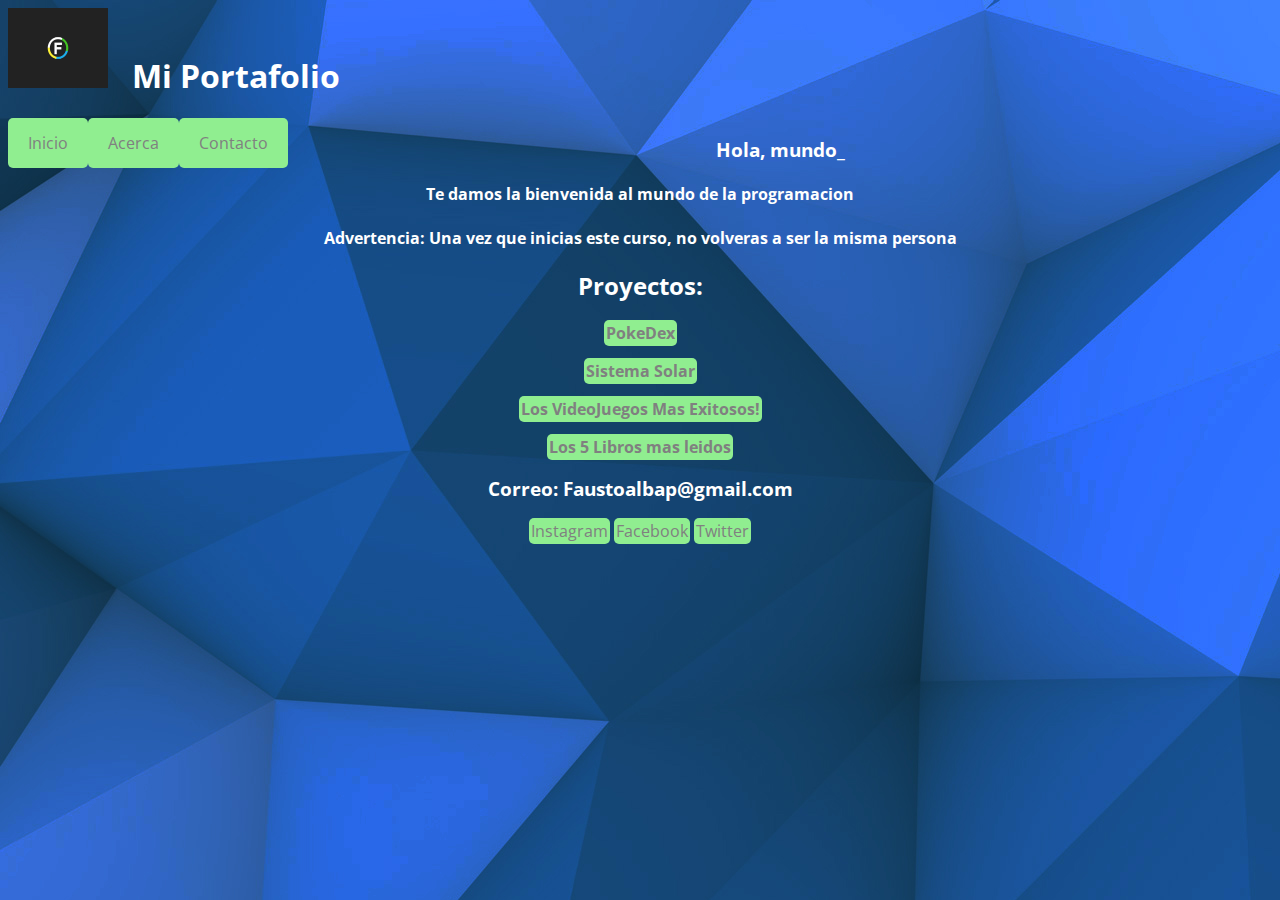
<file: index.html>
<!DOCTYPE html>
<html lang="es">
<head>
    <meta charset="UTF-8">
    <meta http-equiv="X-UA-Compatible" content="IE=edge">
    <meta name="viewport" content="width=device-width, initial-scale=1.0">
    <title>Mi Portafolio</title>
    <link rel="stylesheet" href="css/style-Portafolio.css">
    <link rel="stylesheet" href="css/responsive.css">
    <link rel="preconnect" href="https://fonts.googleapis.com">
<link rel="preconnect" href="https://fonts.gstatic.com" crossorigin>
<link href="https://fonts.googleapis.com/css2?family=Open+Sans:ital,wght@1,600&display=swap" rel="stylesheet">

</head>
<body background="mi-portafolio/Background.jpg">
    <header>
        <img src="mi-portafolio/logo.gif" alt="logo">
        <h1>Mi Portafolio</h1>
    </header>
    
    <ul class="nav">
        <li><a class="item-nav" href="#Inicio">Inicio</a></li>
        <li><a href="#Acerca">Acerca</a></li>
        <li><a href="#Contacto">Contacto</a></li>
      </ul>
    
    <main>
        <h3 id="encabezado">Hola, mundo_</h3>
        <div id="descripcion">
       <p>
           
           <h4>Te damos la bienvenida al mundo de la programacion</h4>
       </p> 
          
        <p></p><b>Advertencia:  Una vez que inicias este curso, no volveras a ser la misma persona</b></p>
           
    </div>
    
    <div class="Proyectos">
        <h2>Proyectos:</h2>
      <p><b><a href="indexPokeDex.html">PokeDex</a></b></p>
    <p><b><a href="sistema-Solar.html">Sistema Solar</a></b></p>
    <p><b><a href="practica_html.html">Los VideoJuegos Mas Exitosos!</a></b></p>
    <p><b><a href="indexlibros.html">Los 5 Libros mas leidos</a></b></p>  
    </div>
    <div id="contacto">
            <h3>Correo: Faustoalbap@gmail.com</h3>
        <p><a href="https://www.instagram.com/">Instagram</a>
            <a href="https://www.facebook.com/">Facebook</a>
            <a href="https://twitter.com/">Twitter</a></p>
    </div>
    </main>


    
</body>
</html>
</file>
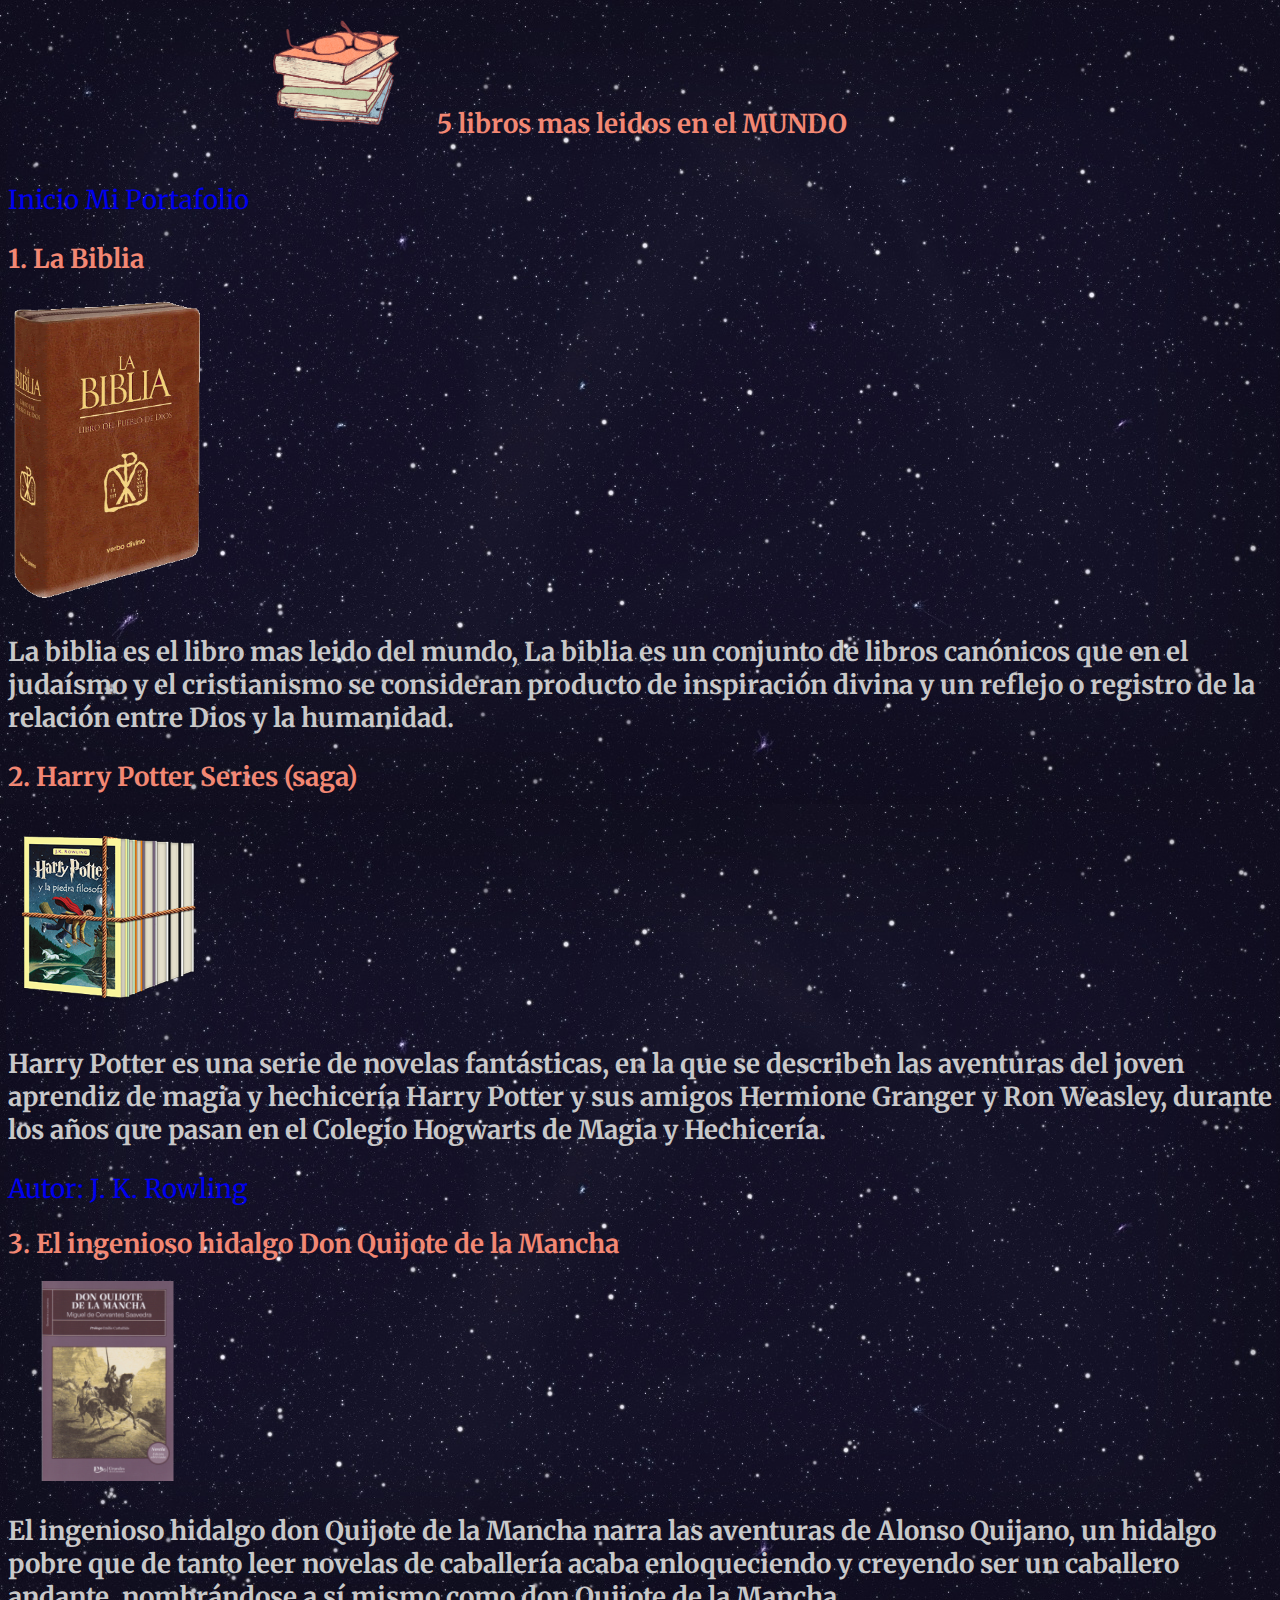
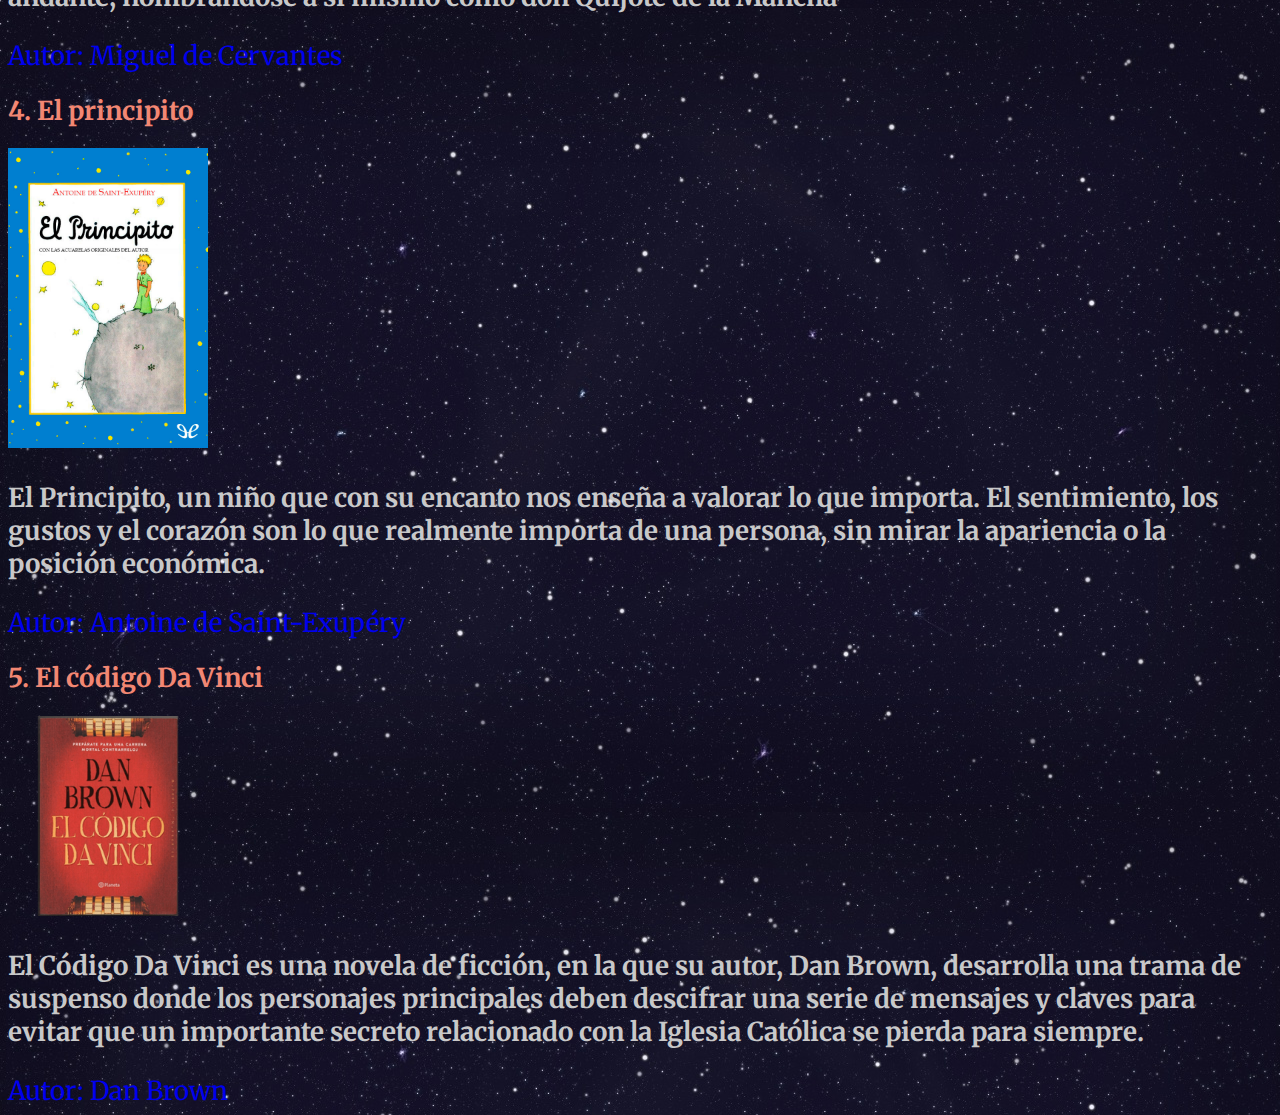
<file: indexlibros.html>
<!DOCTYPE html>
<html lang="en">
<head>
    <meta charset="UTF-8">
    <meta http-equiv="X-UA-Compatible" content="IE=edge">
    <meta name="viewport" content="width=device-width, initial-scale=1.0">
    <title>Los 5 Libros mas leidos</title>
    <link rel="stylesheet" href="css/style-libros.css">
    <link rel="preconnect" href="https://fonts.googleapis.com">
<link rel="preconnect" href="https://fonts.gstatic.com" crossorigin>
<link href="https://fonts.googleapis.com/css2?family=Merriweather&display=swap" rel="stylesheet">
</head>
<body background="img-libros/Background.jpg">
    <header>
        <img src="img-libros/logo.png" alt="logo">
        <h1>5 libros mas leidos en el MUNDO</h1>
        
    </header>
    <nav>
        <p>
            <a href="#">Inicio</a>
            <a href="index.html">Mi Portafolio</a>
        </p>
    </nav>

    <div id="biblia">
        <h2>1. La Biblia</h2>
        <img src="img-libros/biblia.gif" alt="biblia">
        <h3>La biblia es el libro mas leido del mundo, La biblia ​es un conjunto de libros canónicos que en el judaísmo y el cristianismo se consideran producto de inspiración divina y un reflejo o registro de la relación entre Dios y la humanidad.</h3>
    </div>
    <div id="harrypotter">
        <h2>2. Harry Potter Series (saga)</h2>
        <img src="img-libros/harry.png" alt="harrypotter">
        <h3>Harry Potter es una serie de novelas fantásticas, en la que se describen las aventuras del joven aprendiz de magia y hechicería Harry Potter y sus amigos Hermione Granger y Ron Weasley, durante los años que pasan en el Colegio Hogwarts de Magia y Hechicería.</h3>
        <a href="https://es.wikipedia.org/wiki/J._K._Rowling">Autor: J. K. Rowling</a>
    </div>
    <div id="elquijote">
        <h2>3. El ingenioso hidalgo Don Quijote de la Mancha</h2>
        <img src="img-libros/elquijote.jpg" alt="elquijote">
        <h3>El ingenioso hidalgo don Quijote de la Mancha narra las aventuras de Alonso Quijano, un hidalgo pobre que de tanto leer novelas de caballería acaba enloqueciendo y creyendo ser un caballero andante, nombrándose a sí mismo como don Quijote de la Mancha</h3>
        <a href="https://es.wikipedia.org/wiki/Miguel_de_Cervantes">Autor: Miguel de Cervantes</a>
    </div>
    <div id="principito">
        <h2>4. El principito</h2>
        <img src="img-libros/principito.jpg" alt="principito">
        <h3>El Principito, un niño que con su encanto nos enseña a valorar lo que importa. El sentimiento, los gustos y el corazón son lo que realmente importa de una persona, sin mirar la apariencia o la posición económica.</h3>
        <a href="https://es.wikipedia.org/wiki/Antoine_de_Saint-Exup%C3%A9ry">Autor: Antoine de Saint-Exupéry</a>
    </div>
    <div id="DaVinci">
        <h2>5. El código Da Vinci</h2>
        <img src="img-libros/DaVinci.png" alt="DaVinci">
        <h3>El Código Da Vinci es una novela de ficción, en la que su autor, Dan Brown, desarrolla una trama de suspenso donde los personajes principales deben descifrar una serie de mensajes y claves para evitar que un importante secreto relacionado con la Iglesia Católica se pierda para siempre.</h3>
        <a href="https://es.wikipedia.org/wiki/Dan_Brown">Autor: Dan Brown</a>
    </div>
</body>
</html>
</file>
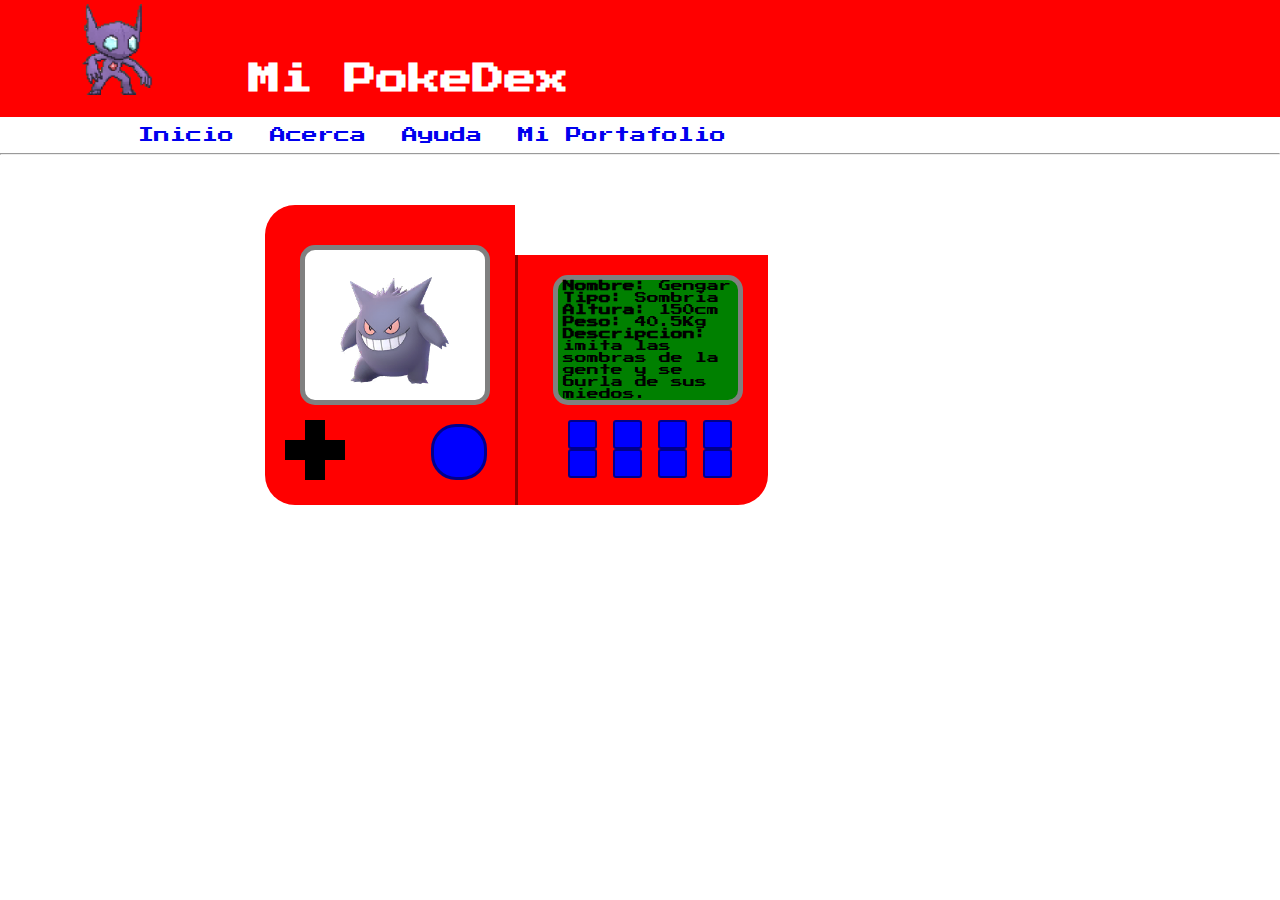
<file: indexPokeDex.html>
<!DOCTYPE html>
<html lang="en">
<head>
    <meta charset="UTF-8">
    <meta http-equiv="X-UA-Compatible" content="IE=edge">
    <meta name="viewport" content="width=device-width, initial-scale=1.0">
    <title>PokeDex</title>
    <link rel="preconnect" href="https://fonts.googleapis.com">
    <link rel="preconnect" href="https://fonts.gstatic.com" crossorigin>
    <link href="https://fonts.googleapis.com/css2?family=Press+Start+2P&display=swap" rel="stylesheet">
    <link rel="stylesheet" href="css/style.css">
</head>
<body>
    
    <header>
        <img id="icono" src="Assets/icono.gif" alt="Icono">
        <h1>Mi PokeDex</h1>
    </header>
    <nav>
        <a href="#">Inicio</a>
        <a href="#">Acerca</a>
        <a href="#">Ayuda</a>
        <a href="index.html">Mi Portafolio</a>
    </nav>
    <hr>
    <main>
        <div id="PokeDex">
            <div id="left">
                <div class="display">
                 <img id="pkmn-img" src="Assets/pokemon.png" alt="pokemon">

                </div>
                <div id="dpad">
                    <div id="dpad-top"></div>
                    <div id="dpad-horizontal"></div>
                    <div id="dpad-bottom"></div>
                </div>
                <div id="btn-circle"></div>
               
            </div>
            <div id="Right">
                <div class="display">
                    <ul>
                        <li>
                            <p><b>Nombre: </b>Gengar</p>
                        </li>
                        <li>
                            <p><b>Tipo: </b>Sombria</p>
                        </li>
                        <li>
                            <p><b>Altura: </b>150cm </p>
                        </li>
                        <li>
                            <p><b>Peso: </b>40.5Kg</p>
                        </li>
                        <li>
                            <p><b>Descripcion: </b>imita las sombras de la gente y se burla de sus miedos.</p>
                        </li>
                    </ul>

                </div>
                <div id="pad">
                    <div class="btn"></div>
                    <div class="btn"></div>
                    <div class="btn"></div>
                    <div class="btn"></div>
                    <div class="btn"></div>
                    <div class="btn"></div>
                    <div class="btn"></div>
                    <div class="btn"></div>
                </div>

            </div>
        </div>
    </main>
</body>
</html>
</file>
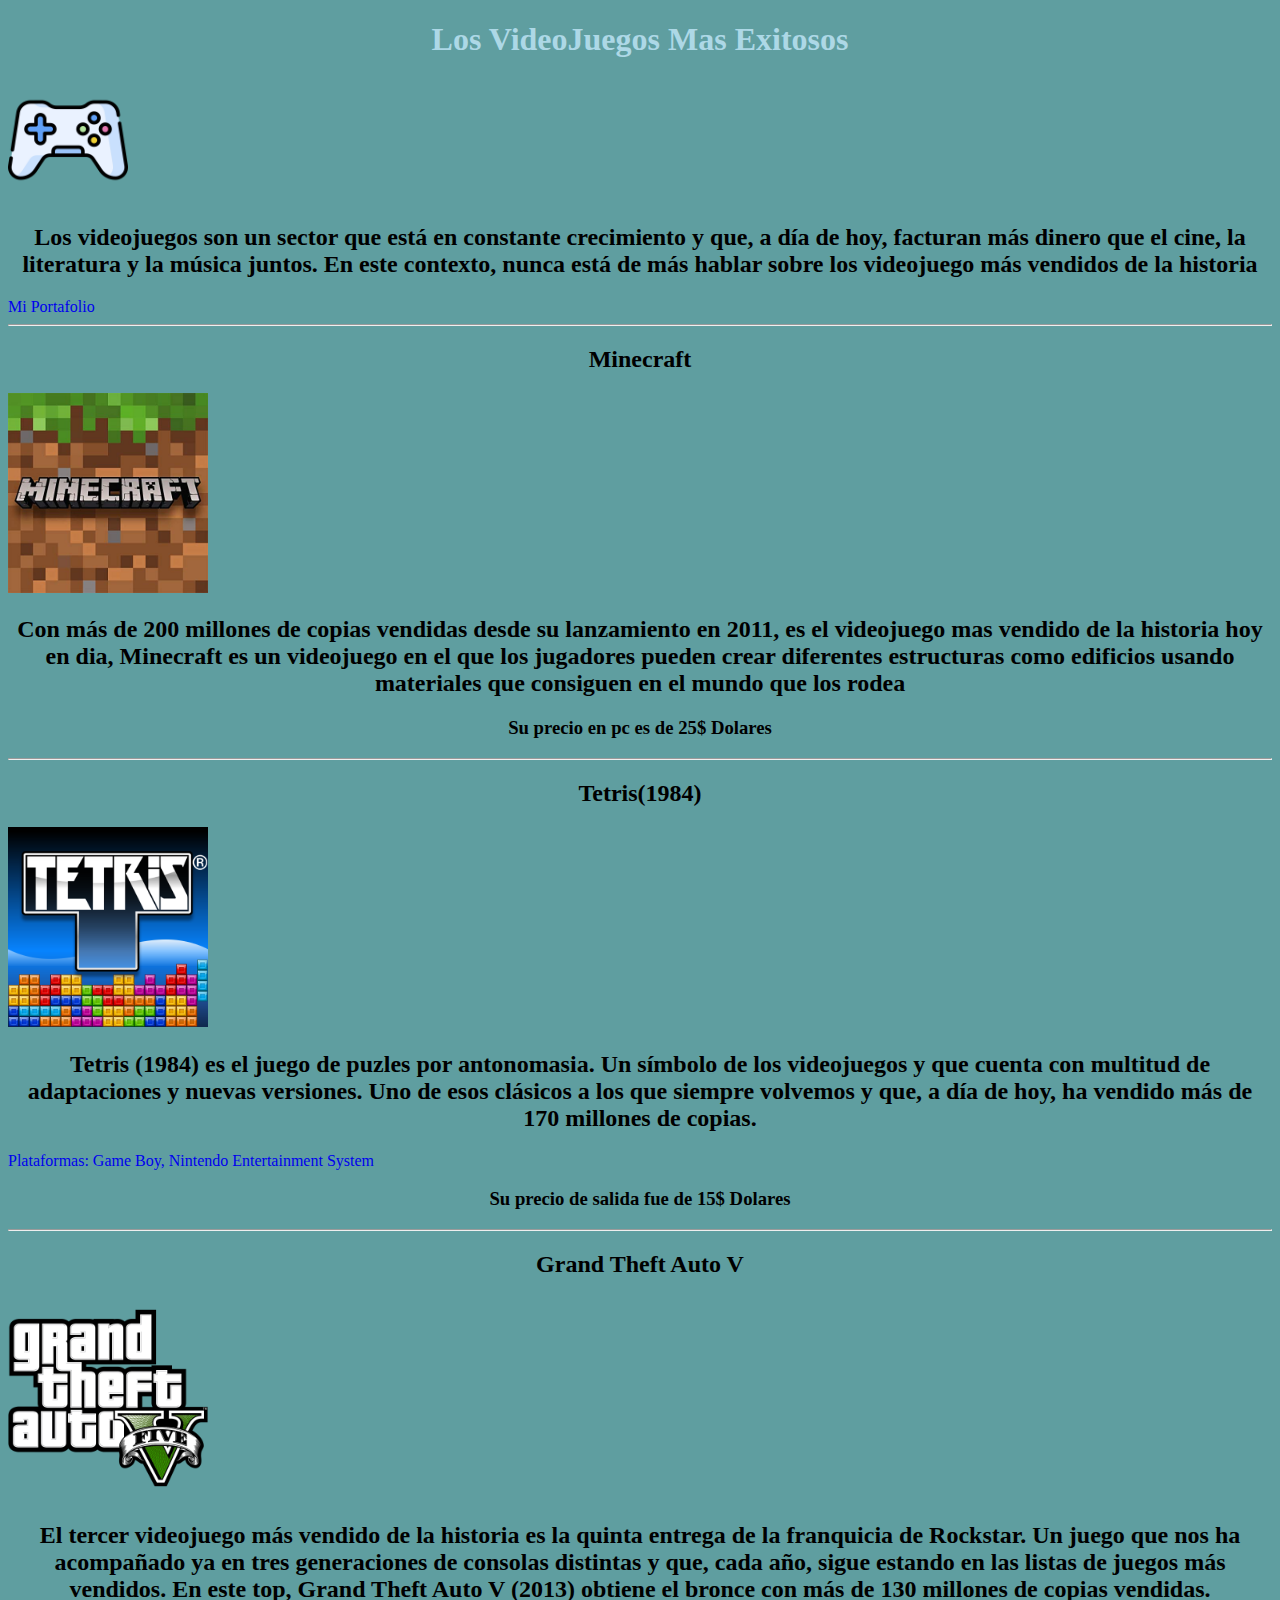
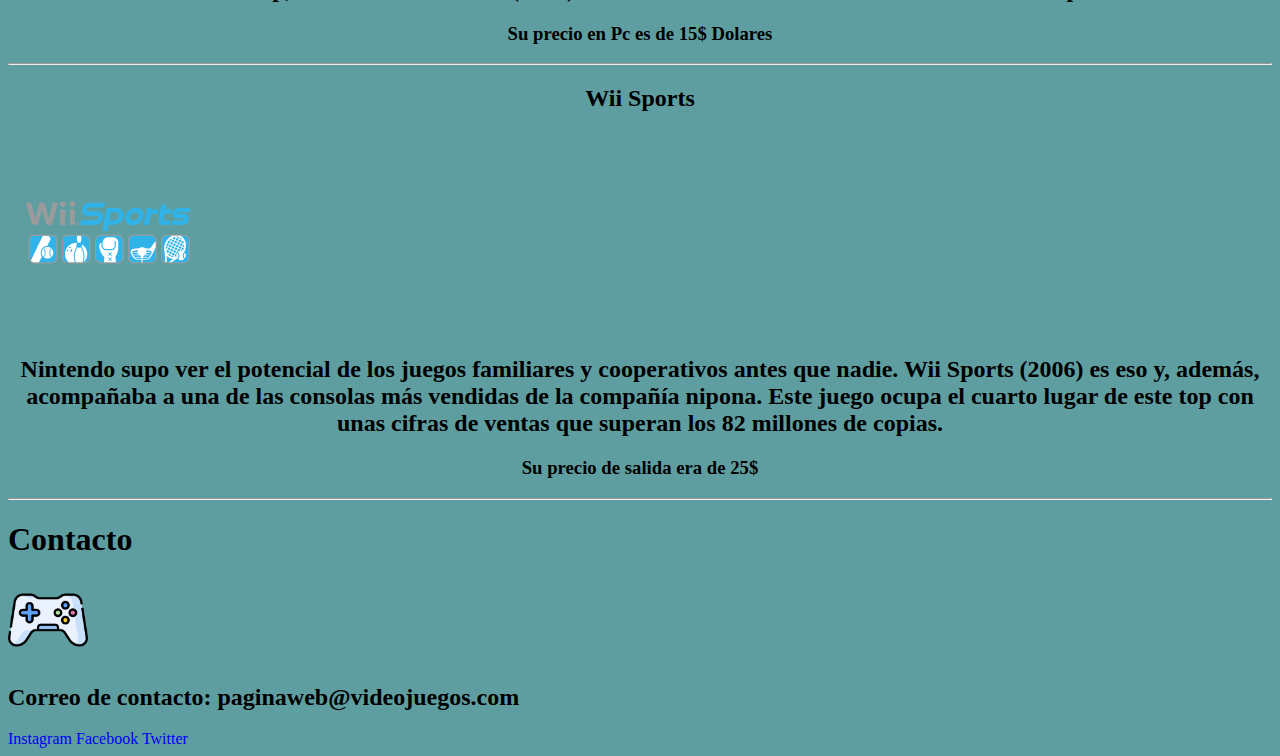
<file: practica_html.html>
<!DOCTYPE html>
<html lang="es">
<head>
    <meta charset="UTF-8">
    <meta http-equiv="X-UA-Compatible" content="IE=edge">
    <meta name="viewport" content="width=device-width, initial-scale=1.0">
    <title>Los VideoJuegos Mas Exitosos!</title>
</head>
<body  style="background-color: cadetblue;">
    <style>
        * {
            text-decoration: none;
        }
    </style>
    <div>
        <header>
            <h1 style="text-align: center; color: lightblue;">Los VideoJuegos Mas Exitosos</h1>
            <img src="img/icono.png" alt="icono" style="width: 120px; height: 120px;">
            <h2 style="text-align: center;">Los videojuegos son un sector que está en constante crecimiento y que, a día de hoy, facturan más dinero que el cine, la literatura y la música juntos. En este contexto, nunca está de más hablar sobre los videojuego más vendidos de la historia</h2>
            <a href="index.html">Mi Portafolio</a>
        </header>    
    </div>
    <div>
        <hr>
        <section>
            <h2 style="text-align: center;">Minecraft</h2>
            <img src="img/Minecraft.png" alt="Minecraft" style="width: 200px; height: 200px;">
            <h2 style="text-align: center;">Con más de 200 millones de copias vendidas desde su lanzamiento en 2011, es el videojuego mas vendido de la historia hoy en dia, 
                Minecraft es un videojuego en el que los jugadores pueden crear diferentes estructuras como edificios usando materiales que consiguen en el mundo que los rodea</h2>
            <h3 style="text-align: center;">Su precio en pc es de 25$ Dolares</h3>
        </section>
    </div>
    <div>
        <hr>
        <section>
            <h2 style="text-align: center;">Tetris(1984)</h2>
            <img src="img/tetris.png" alt="Tetris"  style="width: 200px; height: 200px;">
            <h2 style="text-align: center;">Tetris (1984) es el juego de puzles por antonomasia. Un símbolo de los videojuegos y que cuenta con multitud de adaptaciones y nuevas versiones. Uno de esos clásicos a los que siempre volvemos y que, a día de hoy, ha vendido más de 170 millones de copias.</h2>
            <a href="https://es.wikipedia.org/wiki/Tetris">Plataformas: Game Boy, Nintendo Entertainment System</a>
            <h3 style="text-align: center;">Su precio de salida fue de 15$ Dolares</h3>
        </section>
    </div>
    <div>
        <hr>
        <section>
        <h2 style="text-align: center;">Grand Theft Auto V</h2>
        <img src="img/GtaV.png" alt="GTAV" style="width: 200px; height: 200px;">
        <h2 style="text-align: center;">El tercer videojuego más vendido de la historia es la quinta entrega de la franquicia de Rockstar. Un juego que nos ha acompañado ya en tres generaciones de consolas distintas y que, cada año, sigue estando en las listas de juegos más vendidos.
            En este top, Grand Theft Auto V (2013) obtiene el bronce con más de 130 millones de copias vendidas.</h2>
            <h3 style="text-align: center;">Su precio en Pc es de 15$ Dolares</h3>
        </section>    
    </div>
    <div>
        <hr>
        <section>
            <h2 style="text-align: center;">Wii Sports</h2>
            <img src="img/WiiSport.png" alt="Wii" style="width: 200px; height: 200px;">
            <h2 style="text-align: center;">Nintendo supo ver el potencial de los juegos familiares y cooperativos antes que nadie. Wii Sports (2006) es eso y, además, acompañaba a una de las consolas más vendidas de la compañía nipona.
                Este juego ocupa el cuarto lugar de este top con unas cifras de ventas que superan los 82 millones de copias.</h2>
                <h3 style="text-align: center;">Su precio de salida era de 25$</h3>
        </section>
    </div>
    <div>
        <hr>
        <footer>
            <h1>Contacto</h1>
            <img src="img/icono.png" alt="icono" style="width: 80px; height: 80px;">
            <h2>Correo de contacto: paginaweb@videojuegos.com</h2>
            <a href="https://www.instagram.com/">Instagram</a>
            <a href="https://www.facebook.com/">Facebook</a>
            <a href="https://twitter.com/">Twitter</a>
        </footer>
    </div>
</body>
</html>
</file>
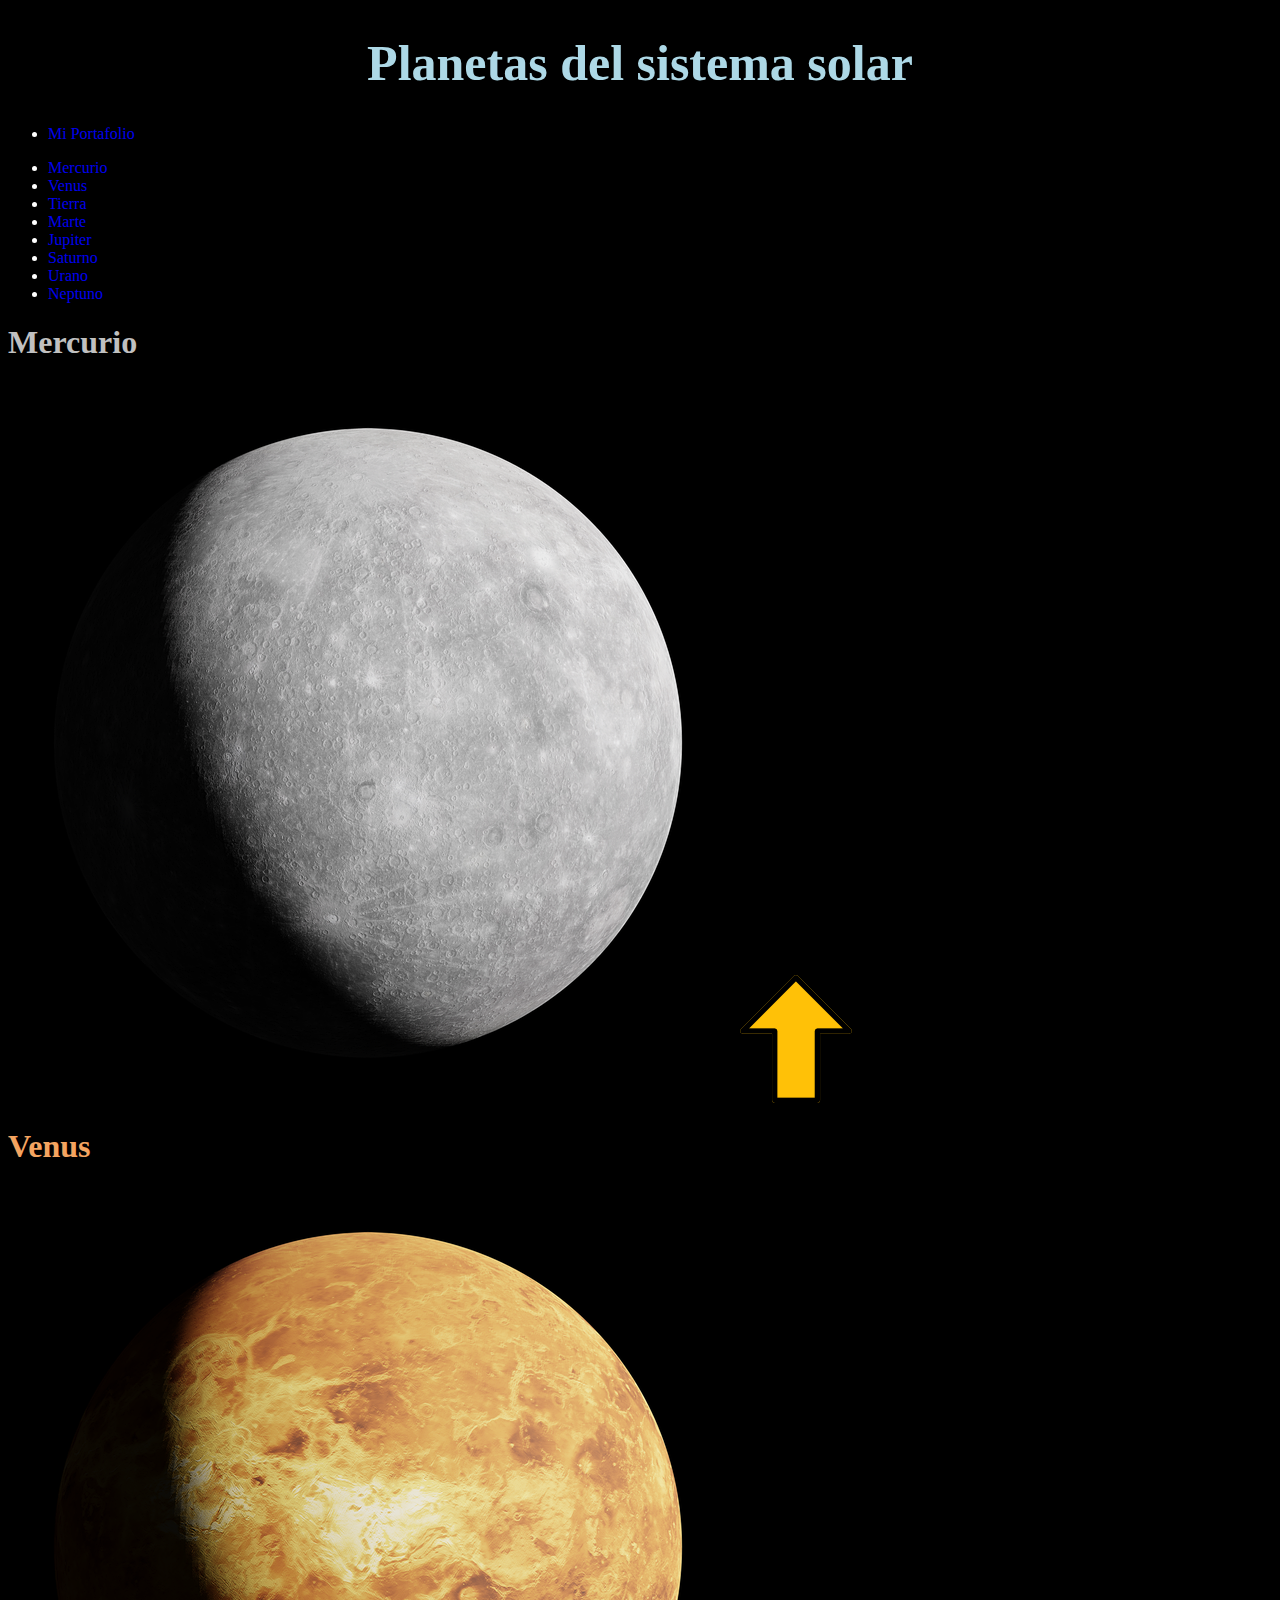
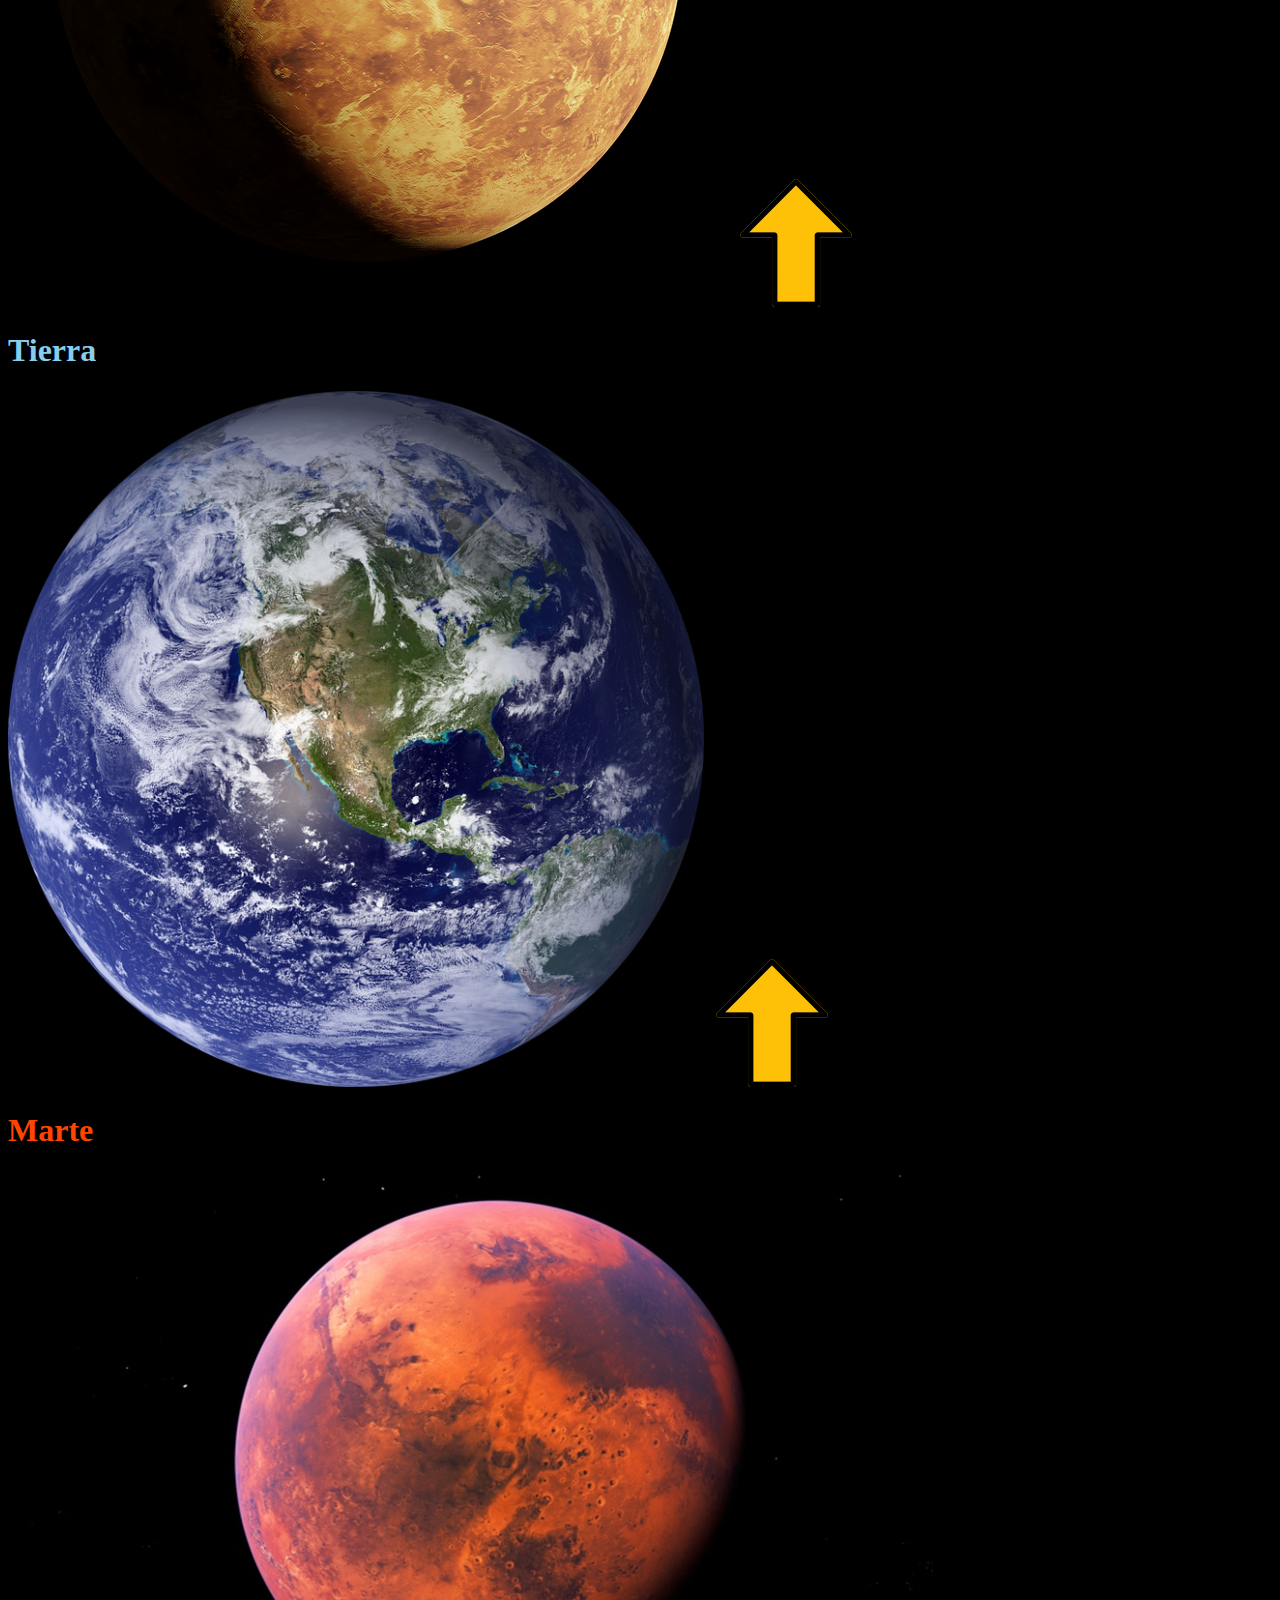
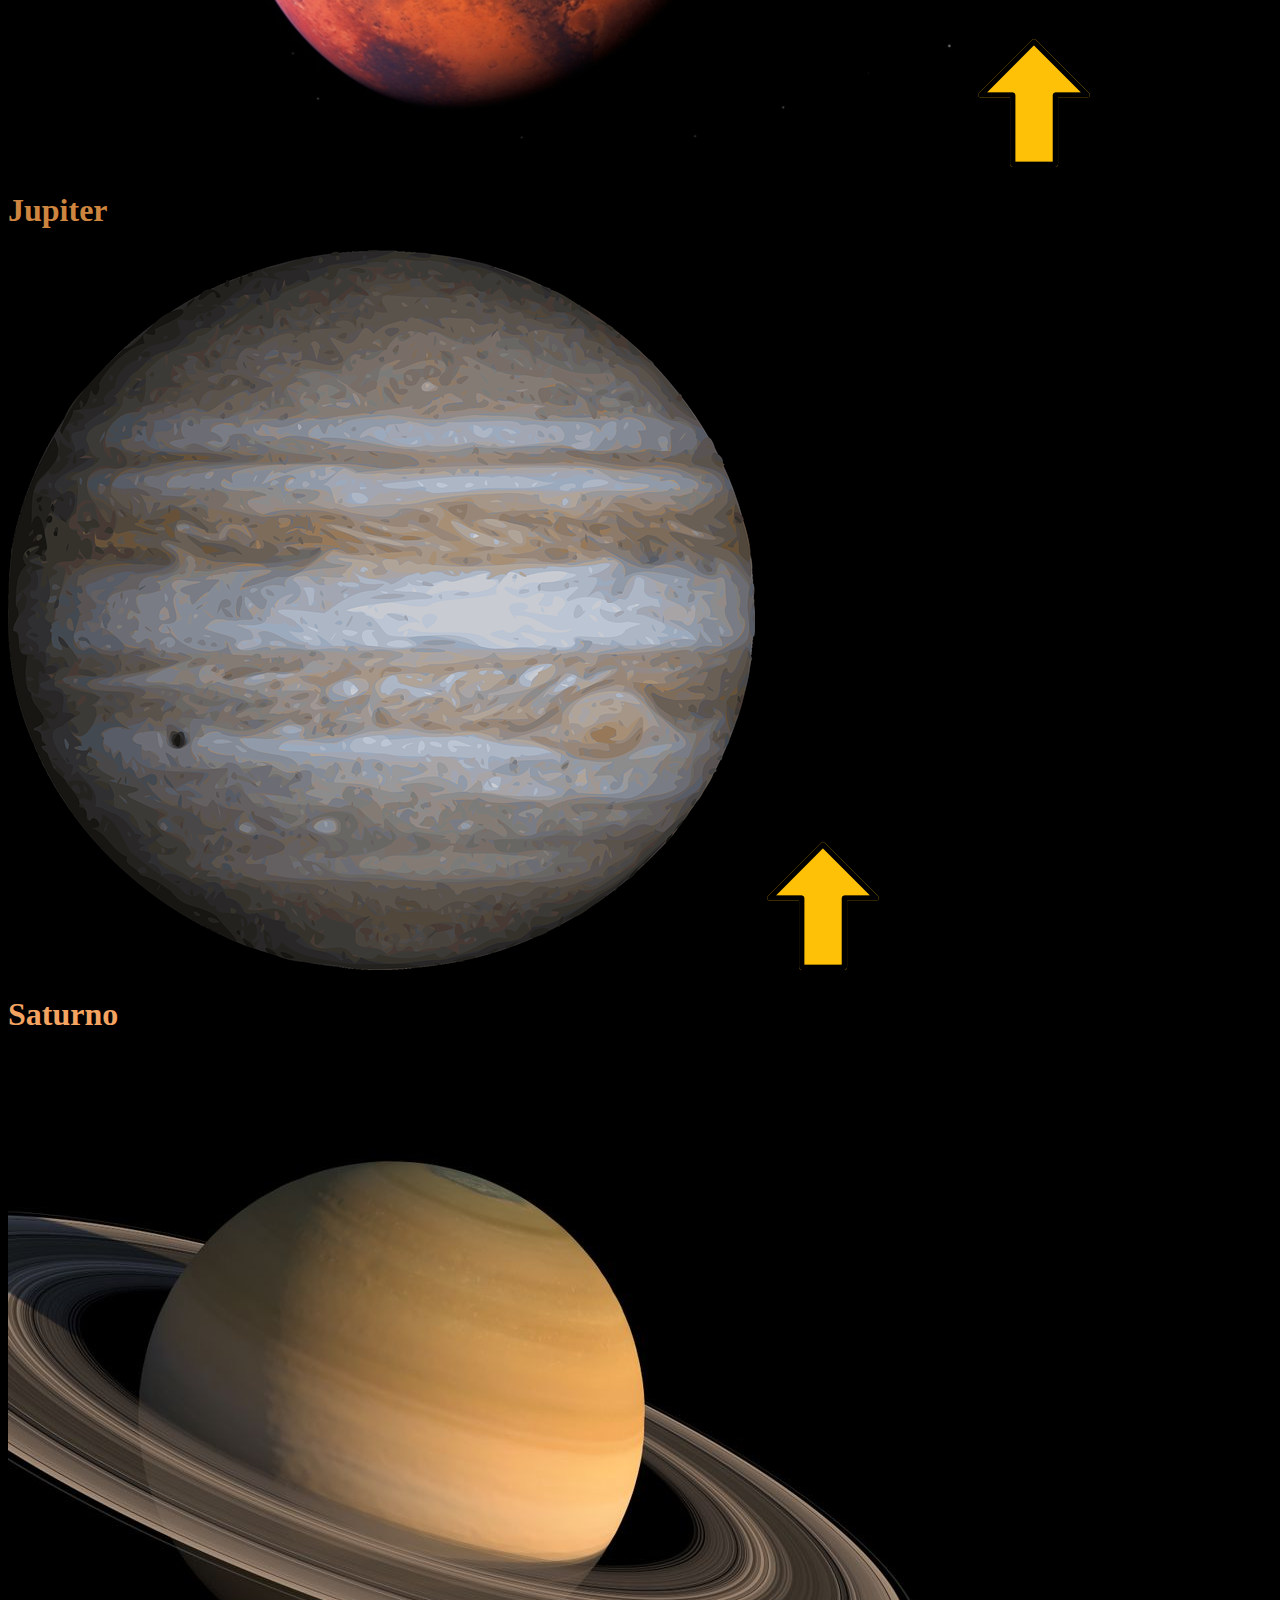
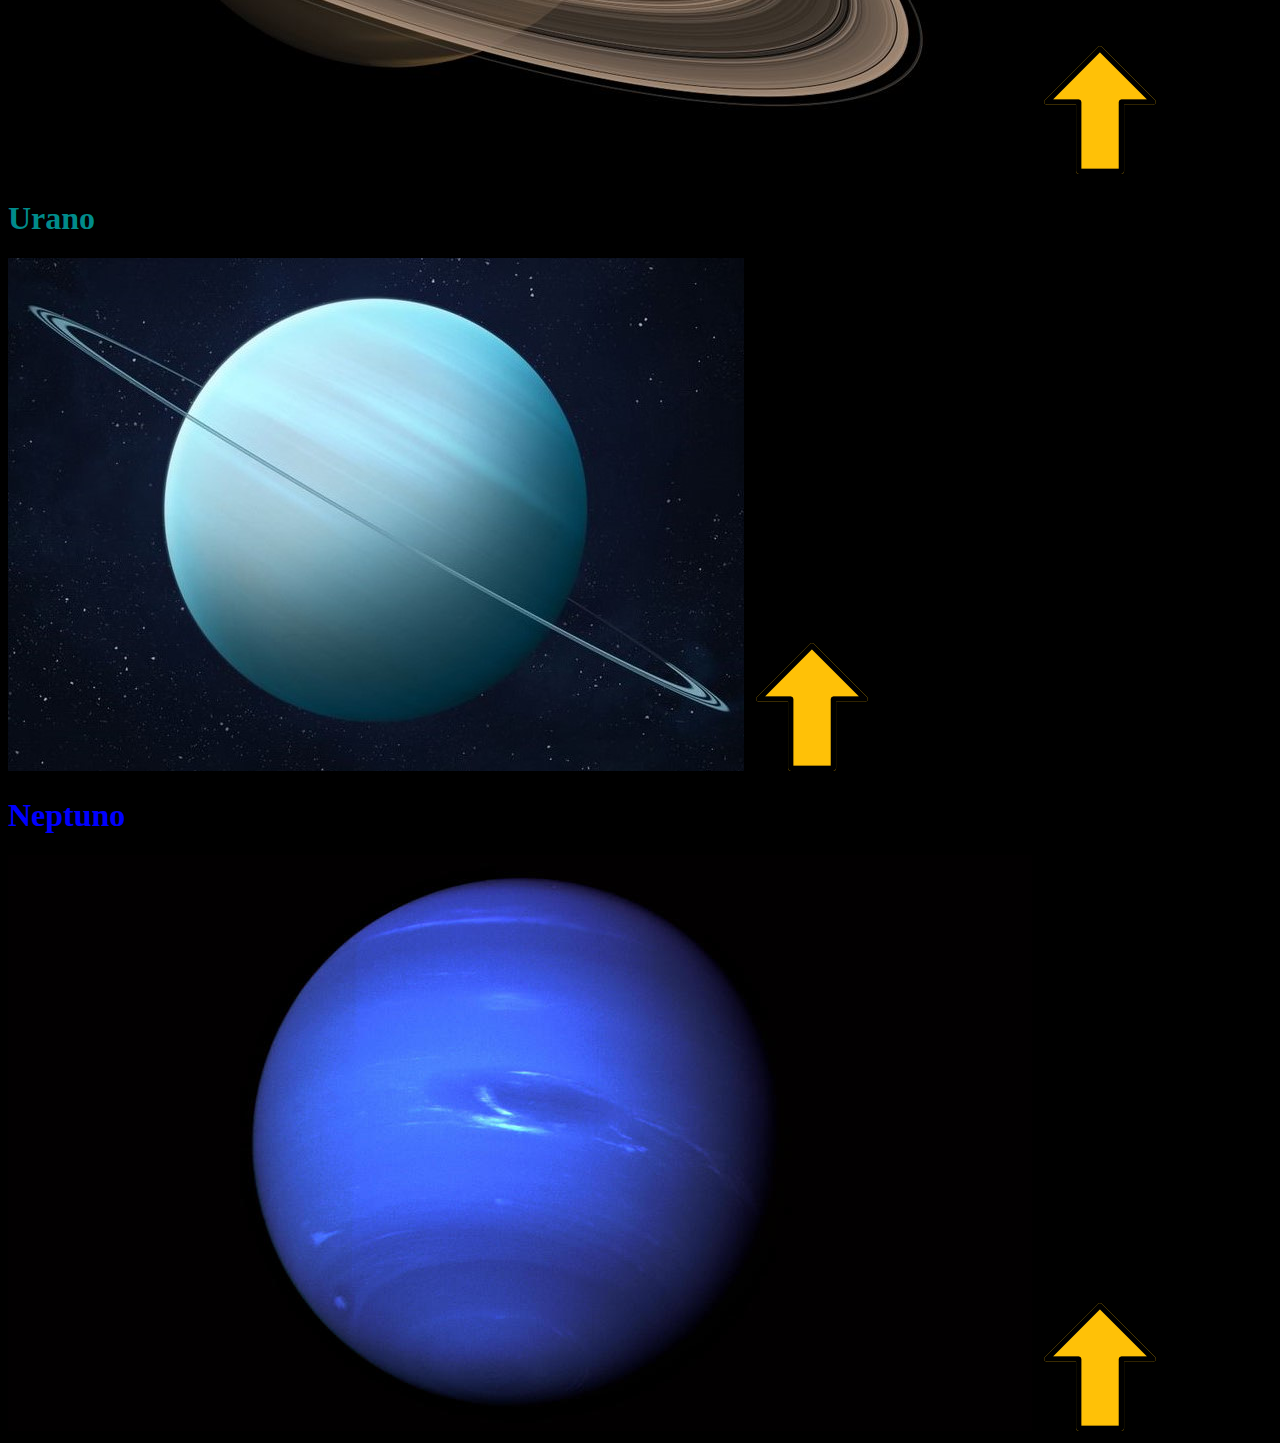
<file: sistema-Solar.html>
<!DOCTYPE html>
<html lang="es">
<head>
    <meta charset="UTF-8">
    <meta http-equiv="X-UA-Compatible" content="IE=edge">
    <meta name="viewport" content="width=device-width, initial-scale=1.0">
    <title>Sistema Solar</title>
</head>
<body style="background-color: black; color: white;">
    <style>
        a {
            text-decoration: none;
        }
    </style>
    <h1 id="flecha" style="text-align: center; font-size: 50px; color: lightblue ;">Planetas del sistema solar</h1>
    <ul>
        <li>
            <a href="index.html">Mi Portafolio</a>
        </li>
    </ul>
    <ul>
        <li><a href="#mercurio">Mercurio</a></li>
        <li><a href="#venus">Venus</a></li>
        <li><a href="#Tierra">Tierra</a></li>
        <li><a href="#Marte">Marte</a></li>
        <li><a href="#Jupiter">Jupiter</a></li>
        <li><a href="#Saturno">Saturno</a></li>
        <li><a href="#Urano">Urano</a></li>
        <li><a href="#Neptuno">Neptuno</a></li>
    </ul>
    <h1 id="Mercurio" style="color:silver;">Mercurio</h1>
    <img src="Planetas/mercurio.png" alt="mercurio">
    <a href="#flecha"><img src="Planetas/flecha.png" alt="arriba"></a>
    <h1 id="Venus" style="color: sandybrown;">Venus</h1>
    <img src="Planetas/Venus.png" alt="Venus">
    <a href="#flecha"><img src="Planetas/flecha.png" alt="arriba"></a>
    <h1 id="Tierra" style="color: skyblue;">Tierra</h1>
    <img src="Planetas/Tierra.png" alt="Tierras">
    <a href="#flecha"><img src="Planetas/flecha.png" alt="arriba"></a>
    <h1 id="Marte" style="color: orangered;">Marte</h1>
    <img src="Planetas/Marte.jpg" alt="marte">
    <a href="#flecha"><img src="Planetas/flecha.png" alt="arriba"></a>
    <h1 id="Jupiter" style="color: peru;">Jupiter</h1>
    <img src="Planetas/Jupiter.png" alt="Jupiter">
    <a href="#flecha"><img src="Planetas/flecha.png" alt="arriba"></a>
    <h1 id="Saturno" style="color: sandybrown;">Saturno</h1>
    <img src="Planetas/Saturno.jpg" alt="Saturno">
    <a href="#flecha"><img src="Planetas/flecha.png" alt="arriba"></a>
    <h1 id="Urano" style="color: darkcyan;">Urano</h1>
    <img src="Planetas/urano.jpg" alt="urano">
    <a href="#flecha"><img src="Planetas/flecha.png" alt="arriba"></a>
    <h1 id="Neptuno" style="color: blue;">Neptuno</h1>
    <img src="Planetas/Neptuno.jpg" alt="Neptuno">
    <a href="#flecha"><img src="Planetas/flecha.png" alt="arriba"></a>
</body>
</html>
</file>
<file: css/style-Portafolio.css>
header {
    font-family: 'Open Sans', sans-serif;
    color: white;

}
header > h1 {
    display: inline-block;
    margin-left: 20px;
    text-align: center;
}
header > img {
    width: 100px;
    height: 80px;
}
.Proyectos {
    text-align: center;
    font-family: 'Open Sans', sans-serif;
}
#descripcion {
    text-align: center;
    font-family: 'Open Sans', sans-serif;

}
#contacto {
    text-align: center;
    font-family: 'Open Sans', sans-serif;
}
header, .Proyectos, #descripcion, #contacto, #encabezado{
    color: white;
}
#encabezado {
    font-family: 'Open Sans', sans-serif;
    text-align: center;
}
 a {
    padding: 2px;
    background-color: lightgreen;
    color: grey;
    transition: .5s;
    text-decoration: none;
    border-radius: 5px;
    font-family: 'Open Sans', sans-serif;
}
a:hover{
    background-color: turquoise;
}
ul {
    list-style-type: none;
    margin: 0;
    padding: 0;
    
}
li {
    float: left;
}
li > a {
    display: block;
    color: grey;
    padding: 14px 20px;
    text-decoration: none;
}
li :hover{
    background-color: turquoise;
}
</file>
<file: css/responsive.css>
@media screen and (max-width: 500px) {
    #descripcion {
        text-align: start;
    }
    #encabezado {
        margin-top: 75px;
        text-align: center;
    }
    header > img {
        width: 75px;
        height: 75px;
    }
    li > a {
        padding: 10px 10px;
    }
}
@media screen and (min-width:768px) and (max-width:1024px){
    header > img {
        width: 100;
    }
    header{
        text-align: center;
    }
    li > a {
        padding: 20px;
    }
    #encabezado {
        margin-top: 100px;
        text-align: center;
    }
    * {
        font-size: 20px;
    }
    h1 {
        font-size: 40px;
    }
    h2, h3 {
        font-size: 30px;
    }
    .Proyectos {
        margin-top: 75px;
    }
    #contacto {
        margin-top: 100px;
    }
}
</file>
<file: css/style-libros.css>
header {
    padding-left: 20%;
}
header > h1 {
    display: inline-block;
    margin-left: 20px;
    text-align: center;
}    
header > img {
    width: 150px;
}
* > h3{
    font-family: 'Merriweather', serif;
    color: rgb(200,200,201);

}

* > img {
    width: 200px;
}
* {
    font-family: 'Merriweather', serif;
    font-size: 26px;
}
* > h1 , h2{
    color: rgb(242, 135, 115)
}
a {
    text-decoration: none;
}
</file>
<file: css/style.css>
* {
    font-family: 'Press Start 2P', cursive;
}
body {
    font-family: Verdana, Geneva, Tahoma, sans-serif;
    margin: 0;
    
}
header{
    background-color: red;
    color: white;
    padding-left: 1%;

}
header > h1 {
    display: inline-block;
    margin-left: 20px;
}
#icono{
    width: 200px;
}
nav {
    margin: 10px 10%;
}
nav > a {
    padding: 0 10px;
}
#PokeDex {
    width: 750px;
    margin: 50px auto;
}
#left {
    width: 250px;
    height: 300px;
    float: left;
    background-color: red;
    border-top-left-radius: 30px;
    border-bottom-left-radius: 30px;
}
#Right {
    width: 250px;
    height: 250px;
    margin-top: 50px;
    background-color: red;
    border-left-color: darkred;
    border-left-style: solid;
    border-left-width: 3px;
    float: left;
    border-bottom-right-radius: 30px;
}
.display {
    border-color: gray;
    border-style: solid;
    border-radius: 15px;
    border-width: 5px;
}
#left > .display {
    width: 180px;
    height: 150px;
    margin-left: 35px;
    margin-top: 40px;
    background-color: white;
}
#left > .display > img {
    margin-left: 15px;
    height: 100%;
}
#dpad {
    width: 60px;
    height: 60px;
    margin-top: 15px;
    margin-left: 20px;
    display: inline-block;
}
#dpad-top, #dpad-bottom {
    width: 20px;
    height: 20px;
    margin-left: 20px;
    background-color: black;
}
#dpad-horizontal{
    width: 60px;
    height: 20px;
    background-color: black;
}
#btn-circle {
    width: 50px;
    height: 50px;
    margin-left: 70px; 
    border-style: solid;
    border-color: darkblue;
    border-radius: 25px;
    background-color: blue;
    display: inline-block;
}



#Right > .display {
    width: 180px;
    height: 120px;
    margin-left: 35px;
    margin-top: 20px;
    background-color:green;
    font-size: 12px;
}
#pad {
    width: 165px;
    height: 65px;
    margin-left: 50px;
    margin-top: 15px;
}
#pad > .btn {
    width: 25px;
    height: 25px;
    background-color: blue;
    display:inline-block;
    border-style: solid;
    border-color: darkblue;
    border-width: 2px;
    border-radius: 3px;
}

ul {
    margin: 0;
    padding: 0;
}

li {
    list-style-type: none;
}
li > p {
    margin:  0 5px;
}
a {
    text-decoration: none;
}
</file>
